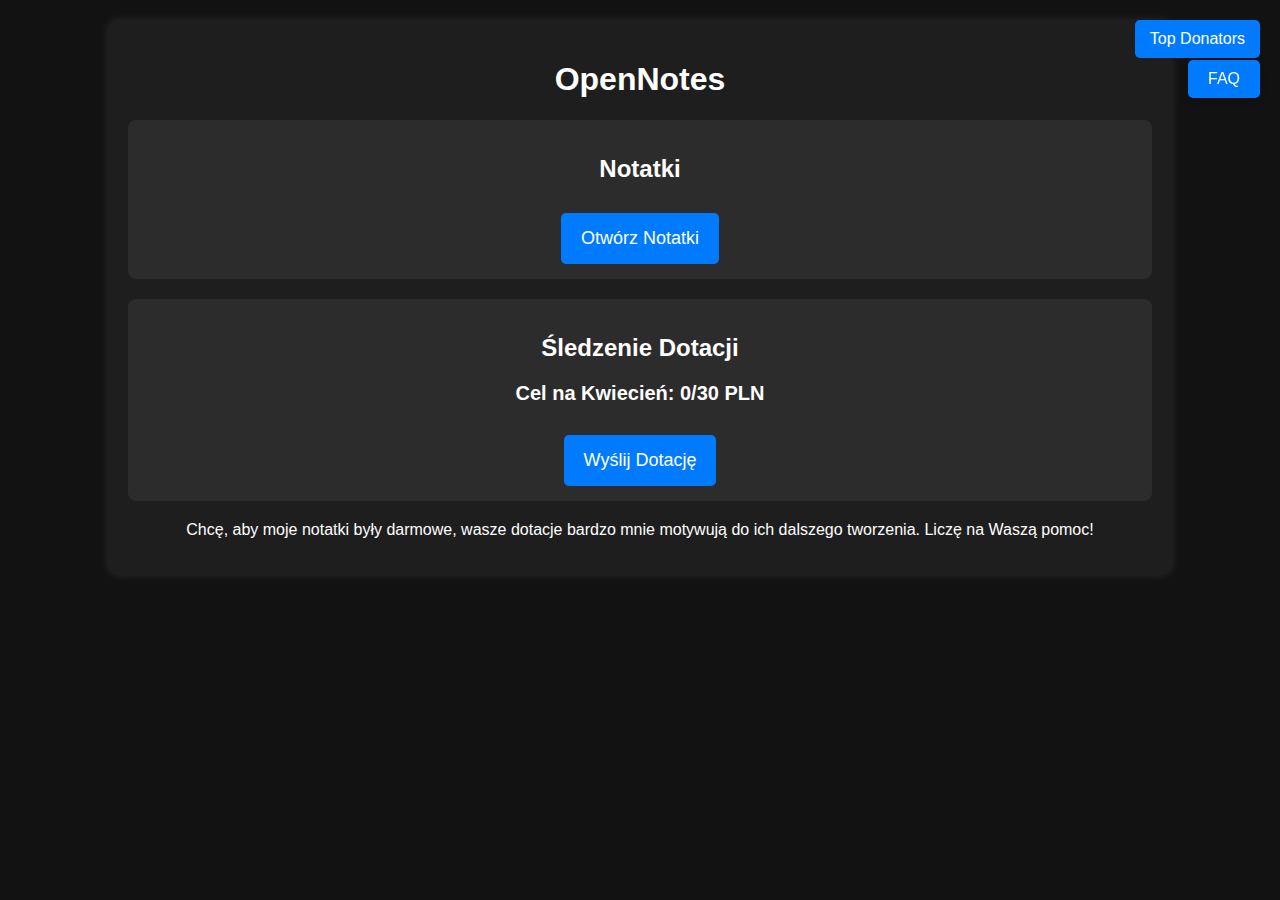
<file: index.html>
<!DOCTYPE html>
<html lang="pl">
<head>
    <meta charset="UTF-8">
    <meta name="viewport" content="width=device-width, initial-scale=1.0">
    <title>OpenNotes</title>
    <link rel="stylesheet" href="style.css">
</head>
<body>
 <a href="donator.html" class="button-donator">Top Donators</a>
    <div class="container">
        <h1>OpenNotes</h1>

        <section class="notes">
            <h2>Notatki</h2>
            <a href="https://drive.google.com/drive/folders/1fKR6yxOaInF4NGjS-Zcb7VeknEtfm897?usp=sharing" target="_blank" class="button">Otwórz Notatki</a>
        </section>

        <section class="donations">
            <h2>Śledzenie Dotacji</h2>
            <p class="donation-goal">Cel na Kwiecień: 0/30 PLN</p>
            <a href="kontakt.html" class="button">Wyślij Dotację</a>
        </section>
        <section class="motivation">
            <p>Chcę, aby moje notatki były darmowe, wasze dotacje bardzo mnie motywują do ich dalszego tworzenia. Liczę na Waszą pomoc!</p>
        </section>
    </div>
         <a href="https://docs.google.com/document/d/1uKfiYhtfZYWh4QqYWX78KaFxb0Q-xN5C36tdBYdFK0Q/edit?usp=sharing" class="faq-button">FAQ</a>
</body>
</html>
</file>
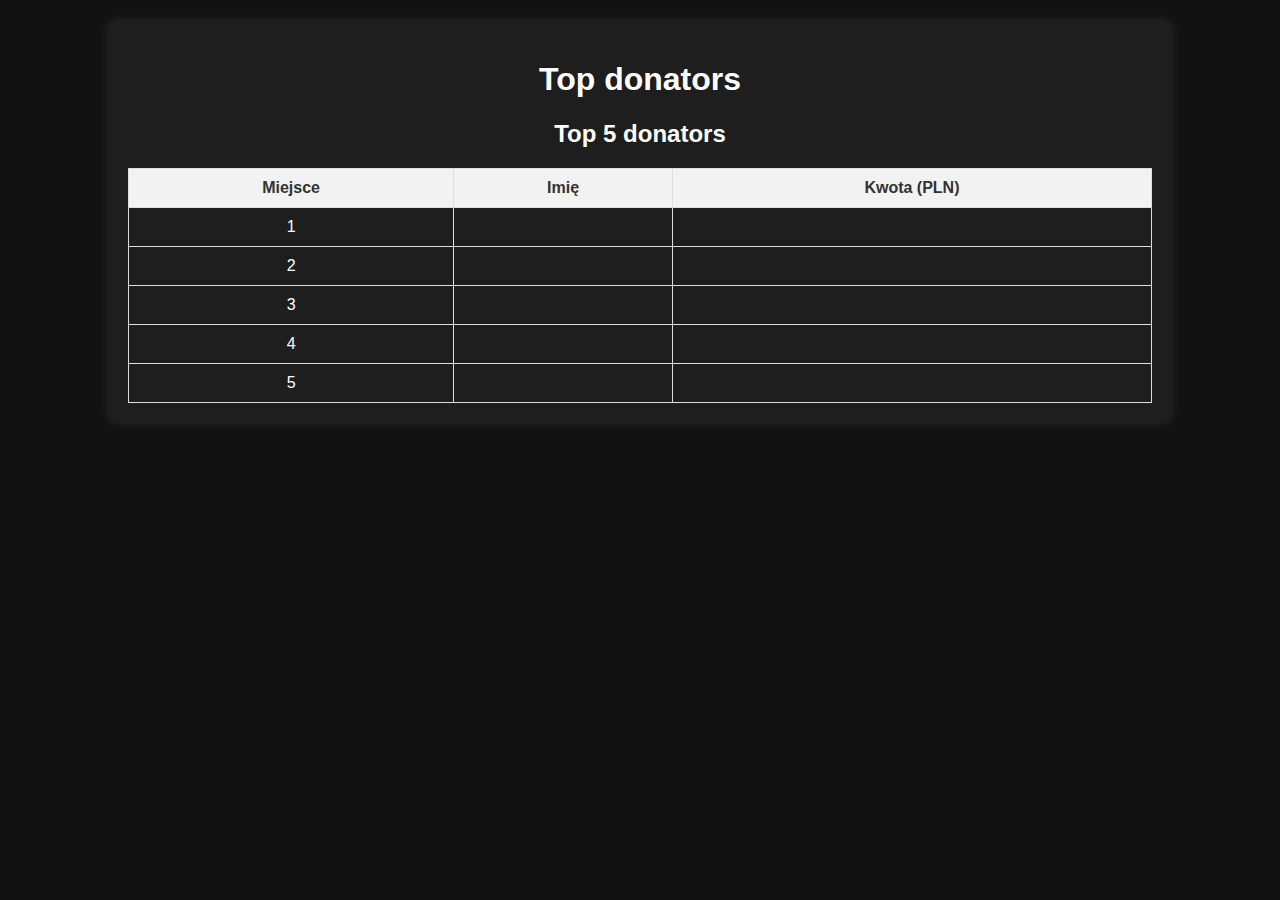
<file: donator.html>
<!DOCTYPE html>
<html lang="pl">
<head>
    <meta charset="UTF-8">
    <meta name="viewport" content="width=device-width, initial-scale=1.0">
    <title>Top donators</title>
    <link rel="stylesheet" href="style.css">
</head>
<body>
    <div class="container">
        <h1>Top donators</h1>
        <section class="donators">
            <h2>Top 5 donators</h2>
            <table>
                <tr>
                    <th>Miejsce</th>
                    <th>Imię</th>
                    <th>Kwota (PLN)</th>
                </tr>
                <tr>
                    <td>1</td>
                    <td></td>
                    <td></td>
                </tr>
                <tr>
                    <td>2</td>
                    <td></td>
                    <td></td>
                </tr>
                <tr>
                    <td>3</td>
                    <td></td>
                    <td></td>
                </tr>
                <tr>
                    <td>4</td>
                    <td></td>
                    <td></td>
                </tr>
                <tr>
                    <td>5</td>
                    <td></td>
                    <td></td>
                </tr>
            </table>
        </section>
    </div>
</body>
</html>
</file>
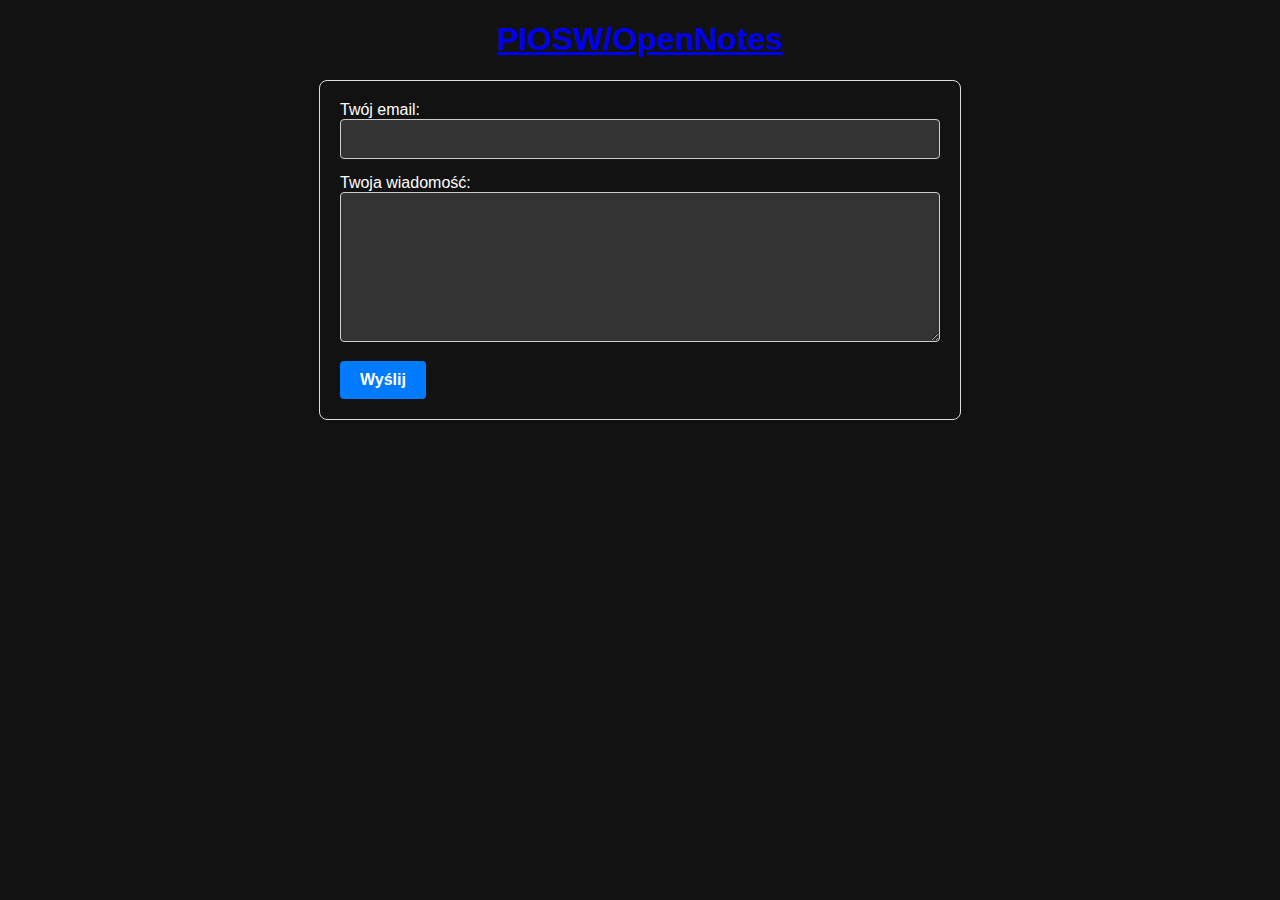
<file: kontakt.html>
<!DOCTYPE html>
<html lang="pl">
<head>
    <meta charset="UTF-8">
<link href="https://fonts.googleapis.com/css2?family=Courier+Prime&display=swap" rel="stylesheet">
    <title>O projekcie: PIOSW/OpenNotes/Kontakt</title>
<link rel="stylesheet" href="style.css">
     <meta name="description" content="Darmowe notatki dla przyszłych informatyków">
   <meta name="keywords" content="piosw, technik informatyk, technik informejtik, blog, notatki">
    <meta name="author" content="Piotr Świtała">
    <meta name="viewport" content="width=device-width, initial-scale=1.0">

    </head>
<body>
<header>
<a href=index.html><h1 id="tytul">PIOSW/OpenNotes</a></h1>
</header>
<section>
<form
  action="https://formspree.io/f/mdknaylz"
  method="POST"
>
  <label>
    Twój email:
    <input type="email" name="email">
  </label>
  <label>
    Twoja wiadomość:
    <textarea name="message"></textarea>
  </label>
  <button type="submit">Wyślij</button>
</form>
</section>
<section>
<ul>


</ul>
</section>
</body>
</file>
<file: style.css>
body {
    font-family: Arial, sans-serif;
    background-color: #121212;
    color: #ffffff;
    margin: 0;
    padding: 0;
}

.container {
    width: 80%;
    margin: 20px auto;
    background: #1e1e1e;
    padding: 20px;
    border-radius: 10px;
    box-shadow: 0px 0px 10px rgba(255, 255, 255, 0.1);
    text-align: center;
}

h1, h2 {
    text-align: center;
    color: #ffffff;
}

.notes {
    margin: 20px 0;
    padding: 15px;
    border-radius: 8px;
    background: #2c2c2c;
}

a.button {
    display: inline-block;
    padding: 15px 20px;
    font-size: 18px;
    background-color: #007bff;
    color: #ffffff;
    text-decoration: none;
    border-radius: 5px;
    margin-top: 10px;
}

a.button:hover {
    background-color: #0056b3;
}

.donations {
    margin: 20px 0;
    padding: 15px;
    border-radius: 8px;
    background: #2c2c2c;
}

.donation-goal {
    font-size: 20px;
    font-weight: bold;
    margin-top: 10px;
}

.donation-info {
    font-size: 14px;
    margin-top: 5px;
    color: #bbbbbb;
}
form {
    max-width: 600px;
    margin: 20px auto;
    padding: 20px;
    border: 1px solid #ddd;
    border-radius: 8px;
    background-color: #121212;
    box-shadow: 0 2px 4px rgba(0, 0, 0, 0.1);
}

form label {
    display: block;
    margin-bottom: 15px;
    font-family: Arial, sans-serif;
}

form label span {
    display: block;
    margin-bottom: 5px;
    font-weight: bold;
    color: #333;
}

form input[type="email"],
    form textarea {
        width: 100%;
        padding: 10px;
        border: 1px solid #ccc;
        border-radius: 4px;
        box-sizing: border-box;
        font-size: 16px;
        background-color: #333333;
        color: #fff;
    }

    form textarea {
        height: 150px;
        resize: vertical;
        background-color: #333333;
        color: #fff;
    }

    form button[type="submit"] {
        display: inline-block;
        padding: 10px 20px;
        font-size: 16px;
        font-weight: bold;
        color: #fff;
        background-color: #007bff;
        border: none;
        border-radius: 4px;
        cursor: pointer;
        transition: background-color 0.3s ease;
    }

    form button[type="submit"]:hover {
        background-color: #0056b3;
    }
    form {
        max-width: 600px;
        margin: 20px auto;
        padding: 20px;
        border: 1px solid #ddd;
        border-radius: 8px;
        background-color: #121212;
        box-shadow: 0 2px 4px rgba(0, 0, 0, 0.1);
    }

    form label {
        display: block;
        margin-bottom: 15px;
        font-family: Arial, sans-serif;
    }

    form label span {
        display: block;
        margin-bottom: 5px;
        font-weight: bold;
        color: #333;
    }

    form input[type="email"],
        form textarea {
            width: 100%;
            padding: 10px;
            border: 1px solid #ccc;
            border-radius: 4px;
            box-sizing: border-box;
            font-size: 16px;
            background-color: #333333;
            color: #fff;
        }

        form textarea {
            height: 150px;
            resize: vertical;
            background-color: #333333;
            color: #fff;
        }

        form button[type="submit"] {
            display: inline-block;
            padding: 10px 20px;
            font-size: 16px;
            font-weight: bold;
            color: #fff;
            background-color: #007bff;
            border: none;
            border-radius: 4px;
            cursor: pointer;
            transition: background-color 0.3s ease;
        }

        form button[type="submit"]:hover {
            background-color: #0056b3;
        }
        .button-donator {
            position: fixed;
            top: 20px;
            right: 20px;
            padding: 10px 15px;
            font-size: 16px;
            background-color: #007bff;
            color: #ffffff;
            text-decoration: none;
            border-radius: 5px;
        }

        .button-donator:hover {
            background-color: #0056b3;
        }
        table {
            width: 100%;
            border-collapse: collapse;
            margin-top: 20px;
        }

        th, td {
            padding: 10px;
            text-align: center;
            border: 1px solid #ddd;
        }

        th {
            background-color: #f2f2f2;
            color: #333;
        }
        }

        td {
            font-size: 16px;
        }
        .faq-button {
            position: fixed;
            top: 60px; /* Tuż pod Top Donators */
            right: 20px;
            background-color: #007bff;
            color: white;
            padding: 10px 20px;
            border-radius: 5px;
            text-decoration: none;
            font-size: 16px;
            box-shadow: 0px 4px 6px rgba(0, 0, 0, 0.1);
        }

        .faq-button:hover {
            background-color: #0056b3;
        }
</file>
